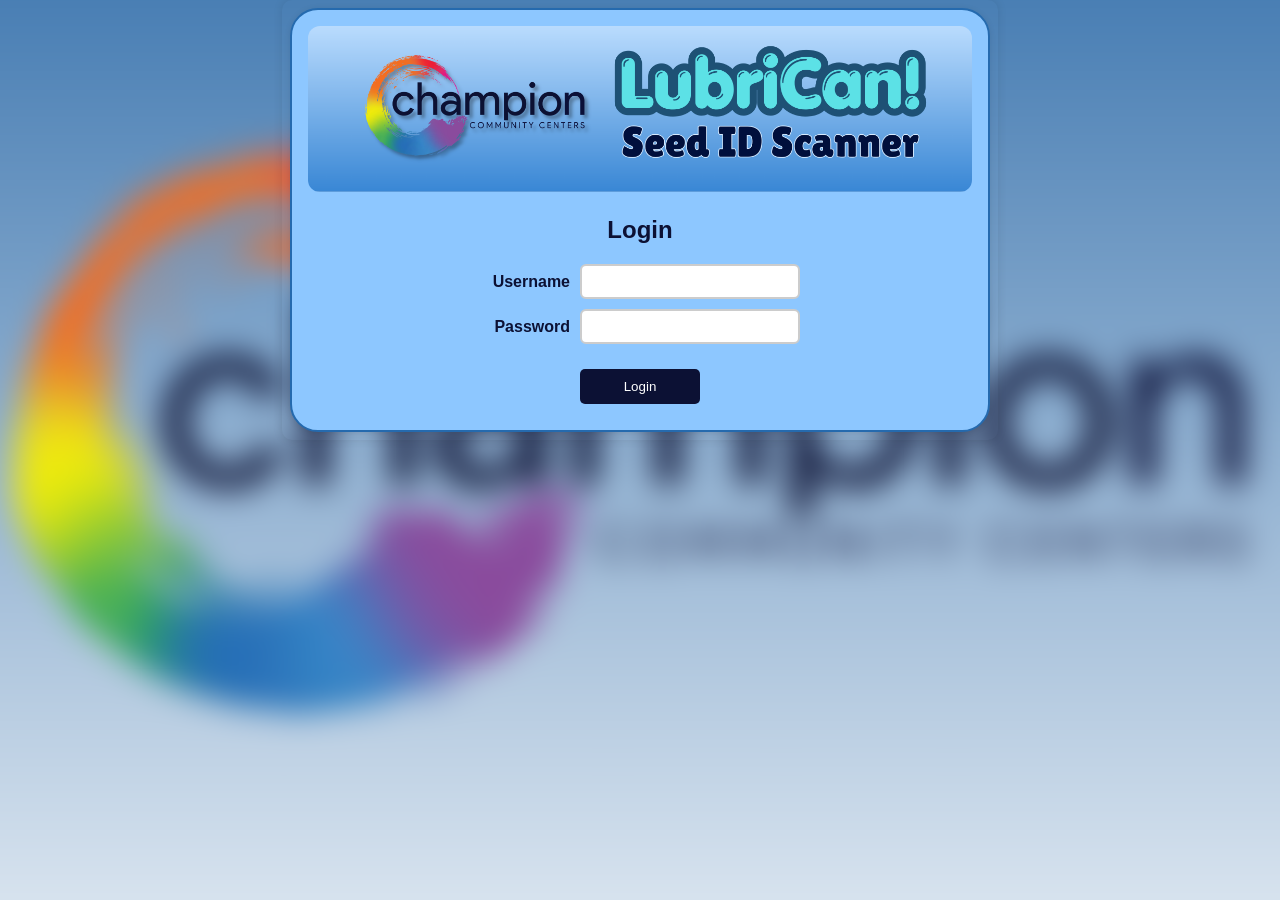
<file: index.html>
<!DOCTYPE html>
<html>
<head>
  <meta charset="UTF-8">
  <meta name="viewport" content="width=device-width, initial-scale=1">
  <link rel="icon" type="image/png" href="https://loveyourself.ph/wp-content/uploads/2020/10/cropped-Favicon-LoveYourself.png">
  <link rel="shortcut icon" href="https://loveyourself.ph/wp-content/uploads/2020/10/cropped-Favicon-LoveYourself.png">
  <title>LubriCan! Seed ID Scanner</title>
  <link rel="stylesheet" href="style.css">
</head>

<!-- MAIN BODY -->
<body>
  
<div id="outerBox">

<div style="text-align:center;">
    <img src="./assets/Lubrican Banner 3.png"
         style="border-radius:12px; max-width:100%;">
</div>

<div class="loginBox">

  <h2>Login</h2>

  <div class="formRow">
    <label for="username">Username</label>
    <input type="text" id="username">
  </div>

  <div class="formRow">
    <label for="password">Password</label>
    <input type="password" id="password">
  </div>

  <button id="loginBtn">Login</button>

  <div id="loginMessage"></div>

</div>

<div id="confirmModal" class="modal">
  <div class="modal-content">
    <div class="spinner"></div>
    <h3>Analyzing data...</h3>
  </div>
</div>

<div id="toast"></div>

</div>

</body>
</html>

<script src="login.js"></script>
</file>
<file: style.css>
body {
    font-family: Arial, sans-serif;
    text-align: center;
    justify-content: center;
    padding: 8px;
    border-radius: 10px;
    max-width: 700px;
    margin: 0 auto;
    box-shadow: 0px 0px 10px rgba(0, 0, 0, 0.1);
    color: #0c1134;
    display: none;
  }
    body::before {
      content: "";
      position: fixed;
      top: 0; left: 0; right: 0; bottom: 0;
      background: url('./assets/BG for Lubrican.png') no-repeat center center fixed;
      background-size: cover;
      filter: blur(15px);       /* 👈 applies blur */
      transform: scale(1.1);   /* prevent edges showing */
      z-index: -1;             /* keep it behind content */
    }

    #outerBox {max-width: 100%; margin: 0 auto; background: #8DC7FF; border: 2px solid #256AAE; border-radius: 28px; padding: 16px; box-shadow: 0 1px 6px rgba(0,0,0,0.1); text-align: center;}

  button {
    background-color: #0C1134;
    color: white;
    border: none;
    padding: 10px;
    margin: 10px;
    border-radius: 5px;
    cursor: pointer;
  }

  #allGuestButton {
    background-color: #7f0104;
    color: white;
    border: none;
    padding: 10px;
    margin: 10px;
    border-radius: 5px;
    cursor: pointer;
    text-decoration: none;
  }

  .switch {
    position: relative;
    display: inline-block;
    width: 50px;
    height: 26px;
  }
  .switch input {
    opacity: 0;
    width: 0;
    height: 0;
  }
  .slider {
    position: absolute;
    cursor: pointer;
    top: 0; left: 0; right: 0; bottom: 0;
    background-color: #256AAE;
    transition: 0.4s;
    border-radius: 34px;
  }
  .slider:before {
    position: absolute;
    content: "";
    height: 20px;
    width: 20px;
    left: 3px;
    bottom: 3px;
    background-color: white;
    transition: 0.4s;
    border-radius: 50%;
  }
  input:checked + .slider {
    background-color: #256AAE;
  }
  input:checked + .slider:before {
    transform: translateX(24px);
  }
  .clientFields {
      display: block;
      height: 35px; 
      width: 100%;
      border-radius: 8px;
      font-family: Arial, sans-serif; border: 2px solid;
      resize: none;
      line-height: 30px;
      padding: 0 10px;
      box-sizing: border-box; 
  }

  .resultsDiv {
      border:2px solid #2263A4;
      border-radius:10px;
      overflow:hidden;
      background-color: #8DC7FF;
      margin-bottom: 10px;
  }

  .resultsTable {
      width:100%;
      border-collapse:collapse;
      color: #D5EAFF;
  }

  .resultsTable td:nth-child(1) {
      background-color: #2263a4;
      font-weight:bold;
      color: white;
      padding:3px;
      width: 25%;
  }

  .resultsTable td:nth-child(2) {
      background-color: #d5eaff;
      color: #0c1134;
      padding:3px;
      width: 75%;
  }

  select {
    padding: 8px;
    margin-top: 5px;
  }
  #result {
    margin-top: 20px;
    color: #0C1134;
  }
 #manualResult {
    color: #0C1134;
 }
  #toast {
  visibility: hidden;
  min-width: 250px;
  background-color: #333;
  color: #fff;
  text-align: center;
  border-radius: 8px;
  padding: 12px;
  position: fixed;
  z-index: 1000;
  left: 50%;
  bottom: 30px;
  transform: translateX(-50%);
  font-size: 14px;
  box-shadow: 0 4px 10px rgba(0,0,0,0.3);
  opacity: 0;
  transition: opacity 0.5s, visibility 0.5s;
}
#toast.show {
  visibility: visible;
  opacity: 1;
}

  .modal {
  display: none;
  position: fixed;
  z-index: 1010;
  left: 0; top: 0;
  width: 100%; height: 100%;
  background-color: rgba(0,0,0,0.4);
  color: #98dcff;
}

.modal-content {
  background: #1a1a1aff;
  margin: 15% auto;
  padding: 20px;
  border-radius: 28px;
  border: 2px solid #d0d0d0;
  max-width: 300px;
  text-align: center;
  box-shadow: 0 4px 8px rgba(0,0,0,0.2);
  animation: popIn 0.3s ease;
}

.modal-content button {
  background-color: #d5eaff;
  color: #0c1134;
  margin: 5px;
  padding: 8px 14px;
  border-radius: 20px;
  font-weight: bold;
}

.clientFieldLabel {
    font-weight: bold;
    display:block;
    color: #0C1134;
    text-align: left;
    margin-top: 8px;
}

#clientDetails {
    display:block;
    max-width: 100%;
    border-radius: 8px;
    border: solid 2px #4b0102;
    padding: 3px;
}

#clientDetailsManual {
    display:block;
    max-width: 100%;
    border-radius: 8px;
    border: solid 2px #4b0102;
    padding: 3px;
}

.spinner {
  margin: 0 auto;
  width: 40px;
  height: 40px;
  border: 5px solid #f3f3f3; /* light grey */
  border-top: 5px solid #1ac0c6; /* your accent color */
  border-radius: 50%;
  animation: spin 1s linear infinite;
}

@keyframes spin {
  0% { transform: rotate(0deg); }
  100% { transform: rotate(360deg); }
}

.loginBox {
  max-width: 350px;
  margin: 20px auto 0 auto;
  text-align: center;
}

/* each label-input pair */
.formRow {
  display: flex;
  align-items: center;
  justify-content: center;
  margin: 10px 0;
  gap: 10px;
}

/* label styling */
.formRow label {
  width: 90px;           /* controls alignment */
  text-align: right;
  font-weight: bold;
}

/* input styling */
.formRow input {
  flex: 1;
  max-width: 200px;
  padding: 8px;
  border-radius: 6px;
  border: 2px solid #ccc;
}

/* login button centered */
#loginBtn {
  margin-top: 15px;
  width: 120px;
}

.topBar {
  background-color: #2263a4;
  color: #0c1134;
  padding: 8px;
  display: flex;
  align-items: center;
  justify-content: space-between;
  border-radius: 10px;
  margin-bottom: 15px;
  height: 25px;
}

/* greeting text */
#userGreeting {
  font-weight: bold;
}

/* override global button style inside top bar */
.topBar button {
  background-color: #0c1134;
  color: white;
  border: none;
  padding: 6px 12px;
  border-radius: 6px;
  cursor: pointer;
}

.bannerContainer {
  position: relative; /* anchor for absolute positioning */
}

/* hamburger overlay */
#hamburger {
  position: absolute;
  top: 10px;
  left: 10px;
  font-size: 26px;
  color: white;
  background: rgba(0,0,0,0.4); /* optional for visibility */
  padding: 6px 10px;
  border-radius: 6px;
  cursor: pointer;
  z-index: 10;
}

#overlay {
  position: fixed;
  top: 0;
  left: 0;
  width: 100%;
  height: 100%;
  background: rgba(0,0,0,0.4);
  opacity: 0;
  visibility: hidden;
  transition: 0.3s ease;
  z-index: 998;
}

/* side menu (hidden by default) */
.sideMenu {
  position: fixed;
  top: 0;
  left: 0;
  width: 250px;
  height: 100%;
  background: #0c1134;
  color: white;
  padding: 20px;
  transform: translateX(-100%); 
  transition: transform 0.3s ease;
  z-index: 999;
  box-shadow: 2px 0 10px rgba(0,0,0,0.3);
}

/* menu links */
.sideMenu a {
  color: white;
  text-decoration: none;
  padding: 8px;
  border-radius: 6px;
  display: block;
}

.sideMenu a:hover {
  background-color: #0c1134;
}

/* ACTIVE STATES */
.sideMenu.open {
  transform: translateX(0);
}

#overlay.show {
  opacity: 1;
  visibility: visible;
}

/* Registered Seeds Table */
.tableContainer {
  overflow: hidden;
  border-radius: 12px;
  border: 2px solid #2263a4;
}

.seedTable {
  width: 100%;
  border-collapse: collapse;
}

.seedTable th {
  background-color: #2263a4;
  color: white;
  padding: 10px;
}

.seedTable td {
  background-color: #d5eaff;
  padding: 8px;
  text-align: center;
}

/* remove inner borders */
.seedTable td,
.seedTable th {
  border: none;
}
</file>
